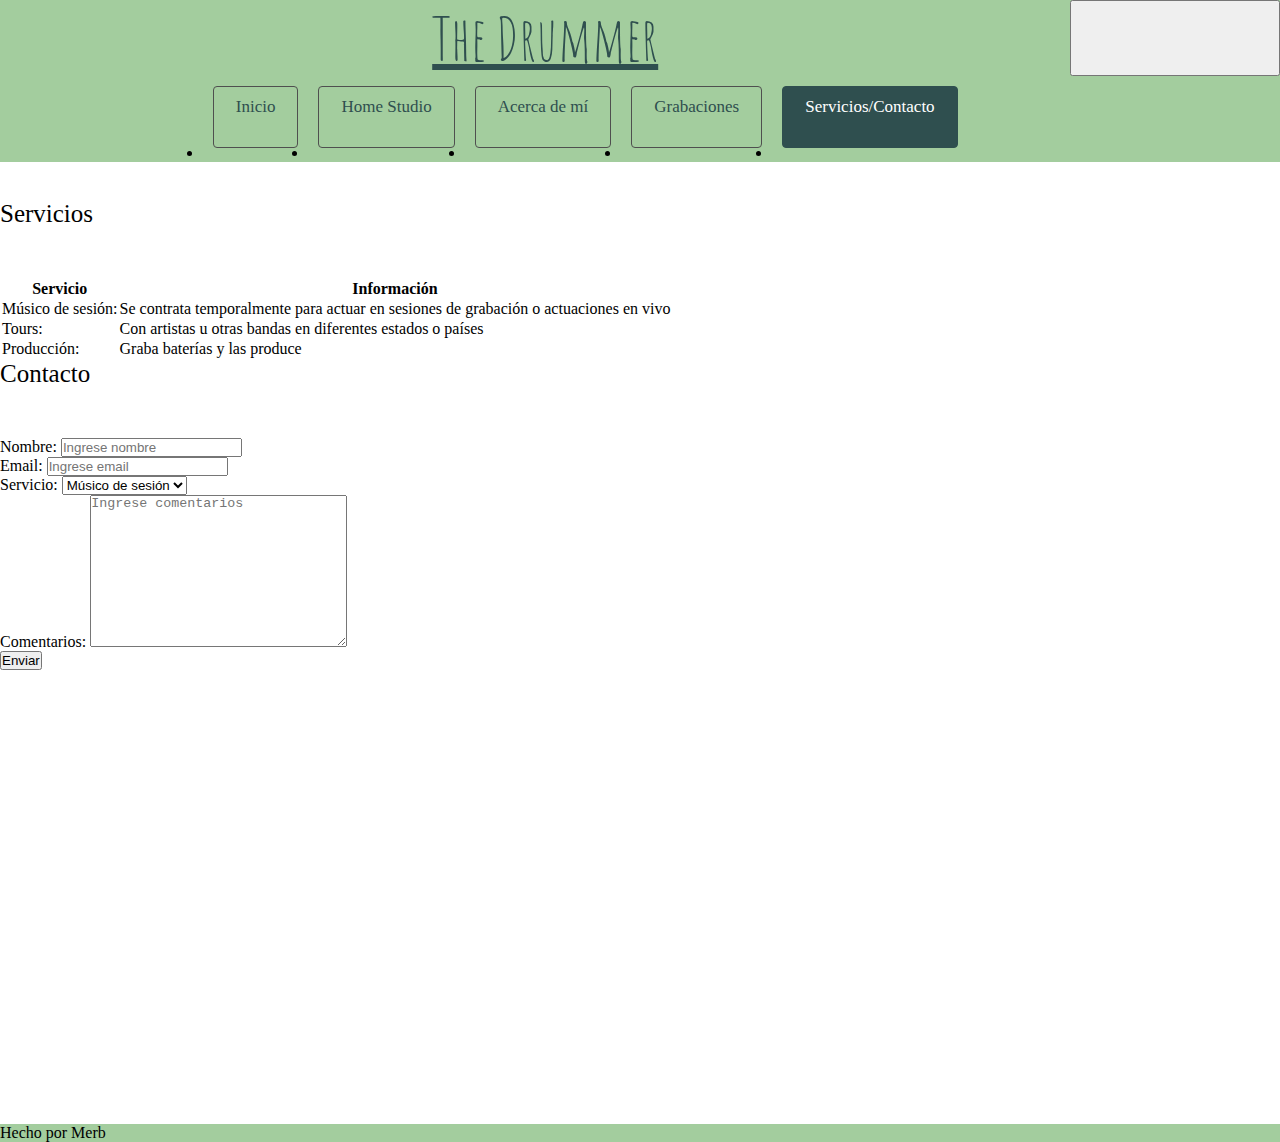
<file: pages/contacto.html>
<!DOCTYPE html>
<html lang="es">

<head>
    <meta charset="UTF-8">
    <meta http-equiv="X-UA-Compatible" content="IE=edge">
    <meta name="viewport" content="width=device-width, initial-scale=1.0">
    <link rel="stylesheet" href="https://cdn.jsdelivr.net/npm/bootstrap@4.6.1/dist/css/bootstrap.min.css"
        integrity="sha384-zCbKRCUGaJDkqS1kPbPd7TveP5iyJE0EjAuZQTgFLD2ylzuqKfdKlfG/eSrtxUkn" crossorigin="anonymous">
    <link rel="stylesheet" href="../scss/estilo.css">
    <link href="https://fonts.googleapis.com/css2?family=Amatic+SC&display=swap" rel="stylesheet">
    <title>The Drummer - Servicios/Contacto</title>
</head>

<body class="contenedorContacto">

    <header class="cabecero">
        <nav class="navbar navbar-expand-md bg-dark navbar-light" id="bg-color">

            <a class="cabecero__logotipo navbar-brand" href="../index.html">The Drummer</a>

            <button class="navbar-toggler" type="button" data-toggle="collapse" data-target="#collapsibleNavbar">
                <span class="navbar-toggler-icon"></span>
            </button>

            <div class="collapse navbar-collapse" id="collapsibleNavbar">
                <ul class="cabecero__menu navbar-nav">
                    <li class="nav-item">
                        <a class="btn-menu btn-success nav-link" href="../index.html">Inicio</a>
                    </li>
                    <li class="nav-item">
                        <a class="btn-menu btn-success nav-link" href="home_studio.html">Home Studio</a>
                    </li>
                    <li class="nav-item">
                        <a class="btn-menu btn-success nav-link" href="acerca_de_mi.html">Acerca de mí</a>
                    </li>
                    <li class="nav-item">
                        <a class="btn-menu btn-success nav-link" href="grabaciones.html">Grabaciones</a>
                    </li>
                    <li class="nav-item">
                        <a class="btn-menu btn-success nav-link active" href="contacto.html">Servicios/Contacto</a>
                    </li>
                </ul>
            </div>
        </nav>
    </header>

    <main class="mainContacto container">

            <div class="mainContacto__fila1 row">
                <section class="mainContacto__fila1__servicios col-xs-6 col-sm-6">
                    <div class="mainContacto__fila1__servicios__titulo">Servicios</div>
                    <table class="table">
                        <tr>
                            <th>Servicio</th>
                            <th>Información</th>
                        </tr>
                        <tr>
                            <td>Músico de sesión:</td>
                            <td>Se contrata temporalmente para actuar en sesiones de grabación o actuaciones en vivo
                            </td>
                        </tr>
                        <tr>
                            <td>Tours:</td>
                            <td>Con artistas u otras bandas en diferentes estados o países</td>
                        </tr>
                        <tr>
                            <td>Producción:</td>
                            <td>Graba baterías y las produce</td>
                        </tr>

                    </table>

                </section>

                <section class="mainContacto__fila1__contacto col-xs-6 col-sm-6">
                    <div class="mainContacto__fila1__contacto__titulo">Contacto</div>
                    <form action="">
                        <div class="form-group">
                            <label for="nombre">Nombre:</label>
                            <input type="text" class="form-control" id="nombre" placeholder="Ingrese nombre"
                                name="nombre">
                        </div>

                        <div class="form-group">
                            <label for="email">Email:</label>
                            <input type="email" class="form-control" id="email" placeholder="Ingrese email"
                                name="email">
                        </div>

                        <div class="form-group">
                            <label for="servicio">Servicio:</label>
                            <select class="form-control" name="servicios">
                                <option value="1">Músico de sesión</option>
                                <option value="2">Tours</option>
                                <option value="3">Producción</option>
                                <option value="4">Otro</option>
                            </select>

                        </div>

                        <div class="form-group">
                            <label for="textarea">Comentarios:</label>
                            <textarea class="form-control" name="comentarios" id="" cols="30" rows="10"
                                placeholder="Ingrese comentarios"></textarea>
                        </div>

                        <div class="form-group">
                            <button type="submit" class="btn btn-light">
                                Enviar
                            </button>
                        </div>
                        
                    </form>
                </section>
            </div>

            <div class="mainContacto__fila2 row">
                <iframe
                    src="https://www.google.com/maps/embed?pb=!1m18!1m12!1m3!1d47401.136781746965!2d-99.05123091088657!3d19.323249042957375!2m3!1f0!2f0!3f0!3m2!1i1024!2i768!4f13.1!3m3!1m2!1s0x85ce03cfcb2b0a95%3A0xb64d8861eedbf9a0!2sDacuStudios!5e0!3m2!1ses-419!2smx!4v1641970169819!5m2!1ses-419!2smx"
                    width="600" height="450" style="border:0;" allowfullscreen="" loading="lazy" class="mapa col-12">
                </iframe>
            </div>
    </main>

    <footer class="pieDePagina">
            Hecho por Merb
    </footer>

    <script src="https://cdn.jsdelivr.net/npm/jquery@3.5.1/dist/jquery.slim.min.js"
        integrity="sha384-DfXdz2htPH0lsSSs5nCTpuj/zy4C+OGpamoFVy38MVBnE+IbbVYUew+OrCXaRkfj" crossorigin="anonymous">
    </script>
    <script src="https://cdn.jsdelivr.net/npm/popper.js@1.16.1/dist/umd/popper.min.js"
        integrity="sha384-9/reFTGAW83EW2RDu2S0VKaIzap3H66lZH81PoYlFhbGU+6BZp6G7niu735Sk7lN" crossorigin="anonymous">
    </script>
    <script src="https://cdn.jsdelivr.net/npm/bootstrap@4.6.1/dist/js/bootstrap.min.js"
        integrity="sha384-VHvPCCyXqtD5DqJeNxl2dtTyhF78xXNXdkwX1CZeRusQfRKp+tA7hAShOK/B/fQ2" crossorigin="anonymous">
    </script>

</body>

</html>
</file>
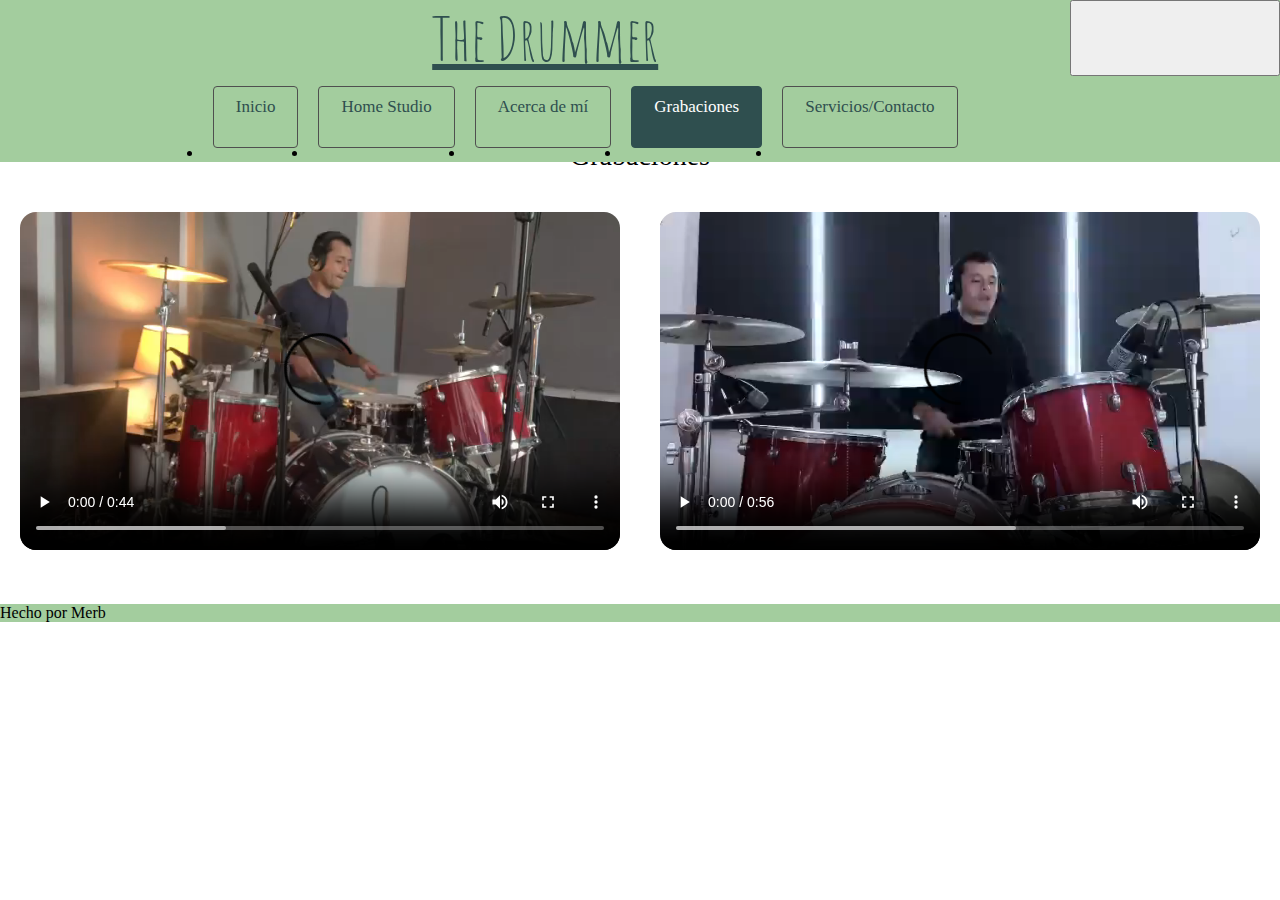
<file: pages/grabaciones.html>
<!DOCTYPE html>
<html lang="es">

<head>
    <meta charset="UTF-8">
    <meta http-equiv="X-UA-Compatible" content="IE=edge">
    <meta name="viewport" content="width=device-width, initial-scale=1.0">
    <link rel="stylesheet" href="https://cdn.jsdelivr.net/npm/bootstrap@4.6.1/dist/css/bootstrap.min.css"
        integrity="sha384-zCbKRCUGaJDkqS1kPbPd7TveP5iyJE0EjAuZQTgFLD2ylzuqKfdKlfG/eSrtxUkn" crossorigin="anonymous">
    <link rel="stylesheet" href="../scss/estilo.css">
    <link href="https://fonts.googleapis.com/css2?family=Amatic+SC&display=swap" rel="stylesheet">
    <title>The Drummer - Grabaciones</title>
</head>

<body class="contenedorGrabaciones">
    <header class="cabecero">
        <nav class="navbar navbar-expand-md bg-dark navbar-light" id="bg-color">

            <a class="cabecero__logotipo navbar-brand" href="../index.html">The Drummer</a>

            <button class="navbar-toggler" type="button" data-toggle="collapse" data-target="#collapsibleNavbar">
                <span class="navbar-toggler-icon"></span>
            </button>

            <div class="collapse navbar-collapse" id="collapsibleNavbar">
                <ul class="cabecero__menu navbar-nav">
                    <li class="nav-item">
                        <a class="btn-menu btn-success nav-link" href="../index.html">Inicio</a>
                    </li>
                    <li class="nav-item">
                        <a class="btn-menu btn-success nav-link" href="home_studio.html">Home Studio</a>
                    </li>
                    <li class="nav-item">
                        <a class="btn-menu btn-success nav-link" href="acerca_de_mi.html">Acerca de mí</a>
                    </li>
                    <li class="nav-item">
                        <a class="btn-menu btn-success nav-link active" href="grabaciones.html">Grabaciones</a>
                    </li>
                    <li class="nav-item">
                        <a class="btn-menu btn-success nav-link" href="contacto.html">Servicios/Contacto</a>
                    </li>
                </ul>
            </div>
        </nav>
    </header>

    <main class="mainPrincipalGrabaciones">
        <div class="titulo">Grabaciones</div>
        <div class="videos">
            <div class="v">
                <video class="video1" src="../videos/grabacion.mp4" controls></video>
            </div>
            <div class="v">
                <video class="video2" src="../videos/grabacion2.mp4" controls></video>
            </div>
        </div>
    </main>

    <footer class="pieDePagina">
        Hecho por Merb
    </footer>

    <script src="https://cdn.jsdelivr.net/npm/jquery@3.5.1/dist/jquery.slim.min.js"
        integrity="sha384-DfXdz2htPH0lsSSs5nCTpuj/zy4C+OGpamoFVy38MVBnE+IbbVYUew+OrCXaRkfj" crossorigin="anonymous">
    </script>
    <script src="https://cdn.jsdelivr.net/npm/popper.js@1.16.1/dist/umd/popper.min.js"
        integrity="sha384-9/reFTGAW83EW2RDu2S0VKaIzap3H66lZH81PoYlFhbGU+6BZp6G7niu735Sk7lN" crossorigin="anonymous">
    </script>
    <script src="https://cdn.jsdelivr.net/npm/bootstrap@4.6.1/dist/js/bootstrap.min.js"
        integrity="sha384-VHvPCCyXqtD5DqJeNxl2dtTyhF78xXNXdkwX1CZeRusQfRKp+tA7hAShOK/B/fQ2" crossorigin="anonymous">
    </script>

</body>

</html>
</file>
<file: scss/estilo.css>
@charset "UTF-8";
* {
  margin: 0;
  padding: 0;
  /* CABECERO */
  /* Móvil vertical */
  /* Tabletas normal horizontal */
  /* Portátil */
  /* ANIMACIONES */
}

* .navbar-light {
  z-index: 1;
  background-color: #a3cd9e !important;
  -ms-grid-row: 1;
  -ms-grid-column: 1;
  grid-area: cabecero;
  display: -ms-grid;
  display: grid;
      grid-template-areas: "logotipo menu";
  position: fixed;
  right: 0;
  left: 0;
}

* .navbar-light .cabecero__logotipo {
  color: darkslategray !important;
  -ms-grid-row: 1;
  -ms-grid-column: 1;
  grid-area: logotipo;
  font-size: 60px;
  font-family: 'Amatic SC';
  padding-left: 20px;
  -ms-grid-column-align: center;
      justify-self: center;
}

* .navbar-light .cabecero__menu {
  -ms-grid-row: 1;
  -ms-grid-column: 2;
  grid-area: menu;
  display: -webkit-box;
  display: -ms-flexbox;
  display: flex;
  -ms-flex-wrap: wrap;
      flex-wrap: wrap;
  -webkit-box-pack: center;
      -ms-flex-pack: center;
          justify-content: center;
  margin-left: 100px;
}

* .navbar-light .cabecero__menu .btn-menu {
  color: darkslategray !important;
  background-color: #a3cd9e !important;
  height: 40px;
  text-decoration: none;
  display: inline-block;
  padding: 10px 22px;
  border: 1px solid #4f4f4f;
  border-radius: 4px;
  -webkit-transition: all 0.2s ease-in;
  transition: all 0.2s ease-in;
  position: relative;
  overflow: hidden;
  font-size: 17px;
  z-index: 1;
  margin: 10px;
}

* .navbar-light .cabecero__menu .btn-menu:before {
  content: "";
  position: absolute;
  left: 50%;
  -webkit-transform: translateX(-50%) scaleY(1) scaleX(1.25);
          transform: translateX(-50%) scaleY(1) scaleX(1.25);
  top: 100%;
  width: 140%;
  height: 180%;
  background-color: rgba(0, 0, 0, 0.05);
  border-radius: 50%;
  display: block;
  -webkit-transition: all 0.5s 0.1s cubic-bezier(0.55, 0, 0.1, 1);
  transition: all 0.5s 0.1s cubic-bezier(0.55, 0, 0.1, 1);
  z-index: -1;
}

* .navbar-light .cabecero__menu .btn-menu:hover {
  color: #ffffff !important;
  border: 1px solid darkslategray;
}

* .navbar-light .cabecero__menu .btn-menu:after {
  content: "";
  position: absolute;
  left: 55%;
  -webkit-transform: translateX(-50%) scaleY(1) scaleX(1.45);
          transform: translateX(-50%) scaleY(1) scaleX(1.45);
  top: 180%;
  width: 160%;
  height: 190%;
  background-color: darkslategray;
  border-radius: 50%;
  display: block;
  -webkit-transition: all 0.5s 0.1s cubic-bezier(0.55, 0, 0.1, 1);
  transition: all 0.5s 0.1s cubic-bezier(0.55, 0, 0.1, 1);
  z-index: -1;
}

* .navbar-light .cabecero__menu .btn-menu:hover:before {
  top: -35%;
  background-color: darkslategray;
  -webkit-transform: translateX(-50%) scaleY(1.3) scaleX(0.8);
          transform: translateX(-50%) scaleY(1.3) scaleX(0.8);
}

* .navbar-light .cabecero__menu .btn-menu:hover:after {
  top: -45%;
  background-color: darkslategray;
  -webkit-transform: translateX(-50%) scaleY(1.3) scaleX(0.8);
          transform: translateX(-50%) scaleY(1.3) scaleX(0.8);
}

* .navbar-light .cabecero__menu .btn-menu.active {
  color: #ffffff !important;
  border: 1px solid darkslategray;
  background-color: darkslategray !important;
}

* .titulo {
  font-size: 28px;
  -ms-grid-row: 1;
  -ms-grid-column: 1;
  grid-area: titulo;
  padding: 20px;
      justify-self: center;
}

* .contenedorPrincipal {
  background-image: url(../img/bateria2.jpg);
  background-size: center;
  display: -ms-grid;
  display: grid;
  -ms-grid-rows: auto 750px auto;
      grid-template-rows: auto 750px auto;
      grid-template-areas: "cabecero" "contenido" "pieDePagina";
  -webkit-box-pack: stretch;
      -ms-flex-pack: stretch;
          justify-content: stretch;
}

* .contenedorPrincipal .contenidoInicio {
  margin-top: 150px;
  -ms-grid-row: 2;
  -ms-grid-column: 1;
  grid-area: contenido;
  display: -ms-grid;
  display: grid;
  display: -webkit-box;
  display: -ms-flexbox;
  display: flex;
  -webkit-box-align: start;
      -ms-flex-align: start;
          align-items: flex-start;
  -ms-flex-wrap: wrap;
      flex-wrap: wrap;
  -webkit-box-pack: center;
      -ms-flex-pack: center;
          justify-content: center;
}

* .contenedorPrincipal .contenidoInicio__tituloPersona {
  color: #E5F1E3;
  font-size: 40px;
}

* .contenedorPrincipal .contenidoInicio__tituloPersona__descripcion {
  font-size: 20px;
}

* .mainContacto {
  padding-top: 200px;
  z-index: 0;
}

* .mainContacto__fila1__servicios__titulo {
  font-size: 25px;
  padding-bottom: 50px;
}

* .mainContacto__fila1__contacto__titulo {
  font-size: 25px;
  padding-bottom: 50px;
}

* .contenedorGrabaciones {
  display: -ms-grid;
  display: grid;
      grid-template-areas: "cabecero" "mainPrincipalGrabaciones" "pieDePagina";
}

* .contenedorGrabaciones .mainPrincipalGrabaciones {
  -ms-grid-row: 2;
  -ms-grid-column: 1;
  grid-area: mainPrincipalGrabaciones;
  margin-top: 120px;
  margin-bottom: 30px;
  display: -ms-grid;
  display: grid;
      grid-template-areas: "titulo" "videos";
}

* .contenedorGrabaciones .mainPrincipalGrabaciones .videos {
  display: -webkit-box;
  display: -ms-flexbox;
  display: flex;
}

* .contenedorGrabaciones .mainPrincipalGrabaciones .v {
  padding: 20px;
}

* .contenedorGrabaciones .mainPrincipalGrabaciones .v video {
  width: 100%;
  max-width: 720px;
  height: auto;
  border-radius: 1rem;
}

* .contenedorHomeStudio {
  display: -ms-grid;
  display: grid;
      grid-template-areas: "cabecero" "mainHomeStudio" "pieDePagina";
  -webkit-box-pack: stretch;
      -ms-flex-pack: stretch;
          justify-content: stretch;
}

* .contenedorHomeStudio .mainHomeStudio {
  -ms-grid-row: 2;
  -ms-grid-column: 1;
  grid-area: mainHomeStudio;
  margin-top: 120px;
  display: -ms-grid;
  display: grid;
      grid-template-areas: "titulo" "galeria";
  -webkit-box-pack: stretch;
      -ms-flex-pack: stretch;
          justify-content: stretch;
}

* .contenedorHomeStudio .mainHomeStudio .galeria {
  -webkit-box-pack: stretch;
      -ms-flex-pack: stretch;
          justify-content: stretch;
  min-height: 600px;
  display: -ms-grid;
  display: grid;
  padding: 20px;
  grid-gap: 10px;
}

* .contenedorHomeStudio .mainHomeStudio .galeria .imagen {
  border-radius: .5em;
  background-size: cover;
  background-position: center;
}

* .contenedorHomeStudio .mainHomeStudio .galeria .imagen:hover {
  -webkit-transition: 1s;
  transition: 1s;
  -webkit-transform: scale(1.1);
          transform: scale(1.1);
}

* .contenedorHomeStudio .mainHomeStudio .galeria .item1 {
  background-image: url(../img/homeStudio/1.jpeg);
}

* .contenedorHomeStudio .mainHomeStudio .galeria .item2 {
  background-image: url(../img/homeStudio/2.jpeg);
}

* .contenedorHomeStudio .mainHomeStudio .galeria .item3 {
  background-image: url(../img/homeStudio/3.jpeg);
}

* .contenedorHomeStudio .mainHomeStudio .galeria .item4 {
  background-image: url(../img/homeStudio/4.jpeg);
}

* .contenedorHomeStudio .mainHomeStudio .galeria .item5 {
  background-image: url(../img/homeStudio/5.jpeg);
}

* .contenedorHomeStudio .mainHomeStudio .galeria .item6 {
  background-image: url(../img/homeStudio/6.jpeg);
}

* .mainMiHistoria {
  min-height: 715px;
  margin-top: 110px;
}

* .mainMiHistoria .imagen {
  background-image: url(../img/historia2.jpg);
  background-size: cover;
  background-position: center;
  min-height: 300px;
}

* .mainMiHistoria .historia {
  display: -webkit-box;
  display: -ms-flexbox;
  display: flex;
  -webkit-box-orient: vertical;
  -webkit-box-direction: normal;
      -ms-flex-direction: column;
          flex-direction: column;
  -webkit-box-pack: center;
      -ms-flex-pack: center;
          justify-content: center;
  -webkit-box-align: center;
      -ms-flex-align: center;
          align-items: center;
}

* .pieDePagina {
  display: -ms-grid;
  display: grid;
  -ms-grid-row: 3;
  -ms-grid-column: 1;
  grid-area: pieDePagina;
  background-color: #a3cd9e;
}

@media screen and (max-width: 426px) {
  * .cabecero__logotipo {
    font-size: 50px;
  }
  * .contenidoInicio {
    margin-top: 220px;
  }
  * .videos {
    display: -webkit-box;
    display: -ms-flexbox;
    display: flex;
    -webkit-box-orient: vertical;
    -webkit-box-direction: normal;
        -ms-flex-direction: column;
            flex-direction: column;
  }
  * .v {
    display: -webkit-box;
    display: -ms-flexbox;
    display: flex;
    -webkit-box-pack: center;
        -ms-flex-pack: center;
            justify-content: center;
  }
  * .galeria {
    -ms-grid-columns: (1fr)[1];
        grid-template-columns: repeat(1, 1fr);
    -ms-grid-rows: (250px)[6];
        grid-template-rows: repeat(6, 250px);
  }
  * .contacto {
    padding-top: 50px;
    z-index: 0;
  }
}

@media screen and (min-width: 426px) and (max-width: 1024px) {
  * .mainPrincipalGrabaciones {
    margin-top: 150px;
  }
  * .videos {
    display: -webkit-box;
    display: -ms-flexbox;
    display: flex;
    -webkit-box-orient: vertical;
    -webkit-box-direction: normal;
        -ms-flex-direction: column;
            flex-direction: column;
  }
  * .v {
    display: -webkit-box;
    display: -ms-flexbox;
    display: flex;
    -webkit-box-pack: center;
        -ms-flex-pack: center;
            justify-content: center;
  }
  * .serviciosTitulo {
    margin-top: 40px;
  }
  * .mainHomeStudio {
    margin-top: 160px;
  }
  * .galeria {
    -ms-grid-columns: (1fr)[2];
        grid-template-columns: repeat(2, 1fr);
    -ms-grid-rows: (300px)[4];
        grid-template-rows: repeat(4, 300px);
  }
  * .item5 {
    -ms-grid-column: 1;
    -ms-grid-column-span: 1;
    grid-column: 1/2;
    -ms-grid-row: 2;
    -ms-grid-row-span: 2;
    grid-row: 2/4;
  }
  * .item6 {
    -ms-grid-column: 1;
    -ms-grid-column-span: 2;
    grid-column: 1/3;
  }
  * .mainMiHistoria {
    margin-top: 150px;
  }
}

@media screen and (min-width: 1024px) and (max-width: 2560px) {
  * .galeria {
    -ms-grid-columns: (1fr)[3];
        grid-template-columns: repeat(3, 1fr);
    -ms-grid-rows: (300px)[3];
        grid-template-rows: repeat(3, 300px);
  }
  * .item5 {
    -ms-grid-column: 1;
    -ms-grid-column-span: 1;
    grid-column: 1/2;
    -ms-grid-row: 1;
    -ms-grid-row-span: 2;
    grid-row: 1/3;
  }
  * .item6 {
    -ms-grid-column: 2;
    -ms-grid-column-span: 2;
    grid-column: 2/4;
    -ms-grid-row: 1;
    -ms-grid-row-span: 1;
    grid-row: 1/2;
  }
  * .item1 {
    -ms-grid-column: 2;
    -ms-grid-column-span: 1;
    grid-column: 2/3;
    -ms-grid-row: 2;
    -ms-grid-row-span: 2;
    grid-row: 2/4;
  }
}

* body {
  -webkit-animation: 3s aparicion 1;
          animation: 3s aparicion 1;
  -webkit-transform-origin: top left;
          transform-origin: top left;
  /* animation-delay: 1s; */
}

@-webkit-keyframes aparicion {
  0% {
    opacity: 0;
  }
  50% {
    opacity: 0.9;
  }
}

@keyframes aparicion {
  0% {
    opacity: 0;
  }
  50% {
    opacity: 0.9;
  }
}
/*# sourceMappingURL=estilo.css.map */
</file>
